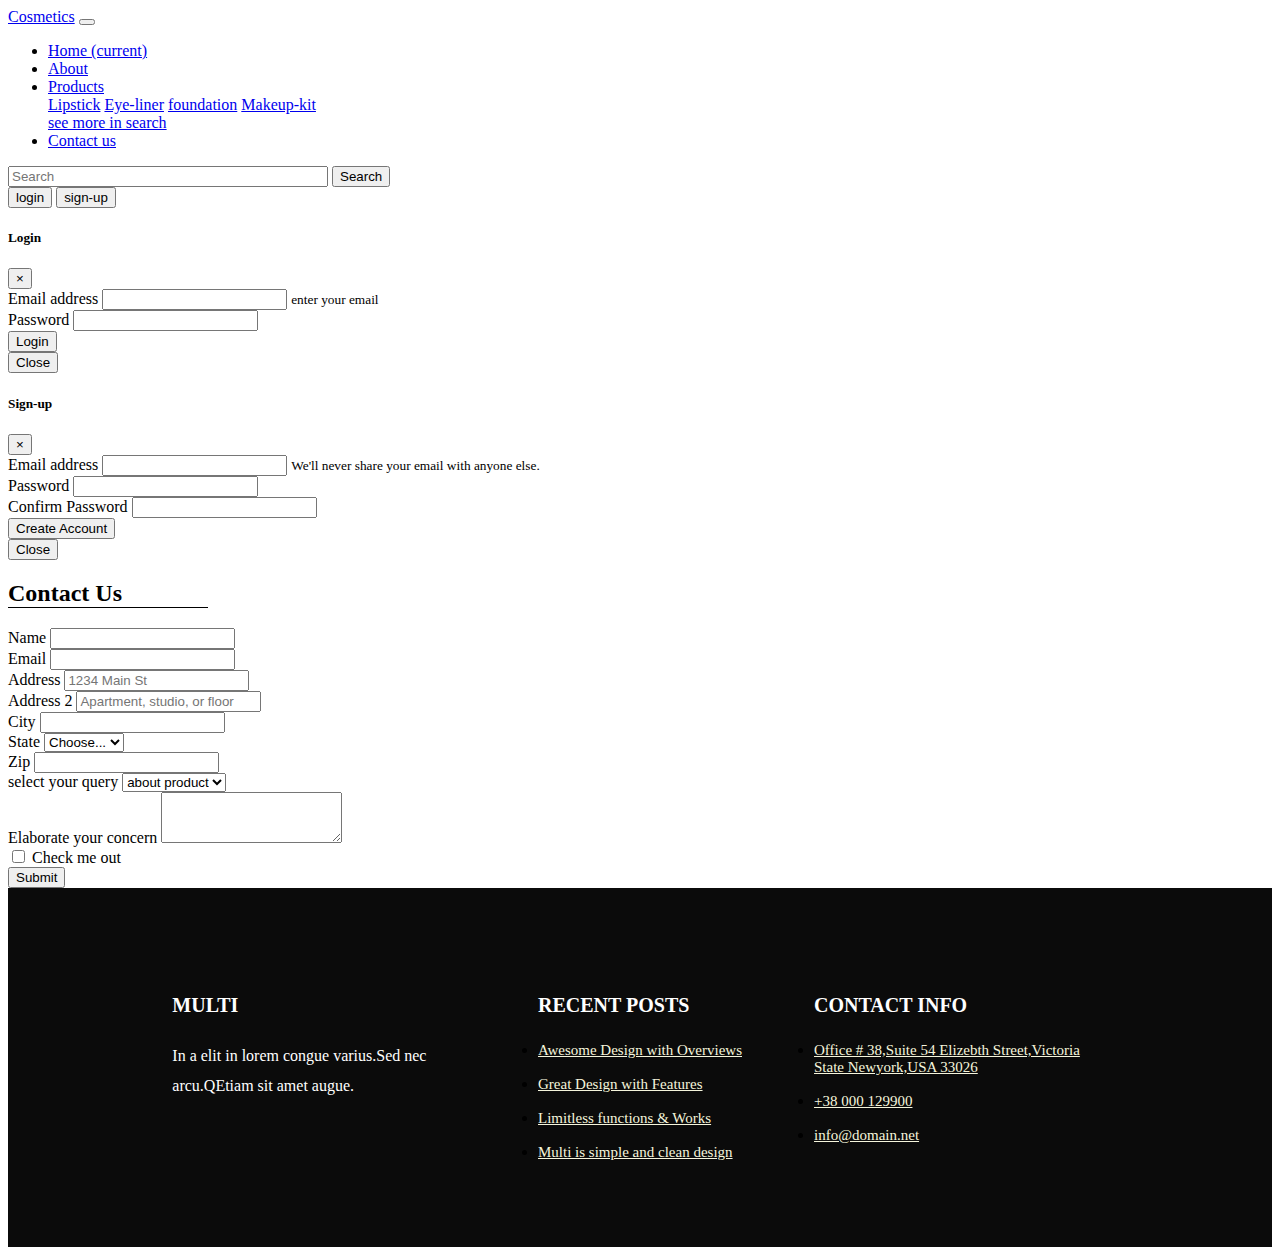
<file: contact.html>
<!DOCTYPE html>
<html lang="en">
<head>
    <meta charset="UTF-8">
    <meta name="viewport" content="width=device-width, initial-scale=1.0">
    <title>contact</title>
    <link rel="stylesheet" href="https://cdn.jsdelivr.net/npm/bootstrap@4.6.2/dist/css/bootstrap.min.css"
    integrity="sha384-xOolHFLEh07PJGoPkLv1IbcEPTNtaed2xpHsD9ESMhqIYd0nLMwNLD69Npy4HI+N" crossorigin="anonymous">

  <script src="https://cdn.jsdelivr.net/npm/jquery@3.5.1/dist/jquery.slim.min.js"
    integrity="sha384-DfXdz2htPH0lsSSs5nCTpuj/zy4C+OGpamoFVy38MVBnE+IbbVYUew+OrCXaRkfj"
    crossorigin="anonymous"></script>
  <script src="https://cdn.jsdelivr.net/npm/popper.js@1.16.1/dist/umd/popper.min.js"
    integrity="sha384-9/reFTGAW83EW2RDu2S0VKaIzap3H66lZH81PoYlFhbGU+6BZp6G7niu735Sk7lN"
    crossorigin="anonymous"></script>
  <script src="https://cdn.jsdelivr.net/npm/bootstrap@4.6.2/dist/js/bootstrap.min.js"
    integrity="sha384-+sLIOodYLS7CIrQpBjl+C7nPvqq+FbNUBDunl/OZv93DB7Ln/533i8e/mZXLi/P+"
    crossorigin="anonymous"></script>

  <link rel="stylesheet" href="https://cdnjs.cloudflare.com/ajax/libs/font-awesome/6.4.2/css/all.min.css"
    integrity="sha512-z3gLpd7yknf1YoNbCzqRKc4qyor8gaKU1qmn+CShxbuBusANI9QpRohGBreCFkKxLhei6S9CQXFEbbKuqLg0DA=="
    crossorigin="anonymous" referrerpolicy="no-referrer" />
  <link rel="stylesheet" href="style.css">
</head>
<body>
    <nav class="navbar navbar-expand-lg navbar-dark bg-dark container-fluid">
        <a class="navbar-brand" href="index.html">Cosmetics</a>
        <button class="navbar-toggler" type="button" data-toggle="collapse" data-target="#navbarSupportedContent"
          aria-controls="navbarSupportedContent" aria-expanded="false" aria-label="Toggle navigation">
          <span class="navbar-toggler-icon"></span>
        </button>
        <div class="collapse navbar-collapse" id="navbarSupportedContent">
          <ul class="navbar-nav mr-auto">
            <li class="nav-item ">
              <a class="nav-link" href="index.html">Home <span class="sr-only">(current)</span></a>
            </li>
            <li class="nav-item ">
              <a class="nav-link" href="about.html">About</a>
            </li>
            <li class="nav-item dropdown">
              <a class="nav-link dropdown-toggle" href="#" role="button" data-toggle="dropdown" aria-expanded="false">
                Products
              </a>
              <div class="dropdown-menu">
                <a class="dropdown-item" href="#">Lipstick</a>
                <a class="dropdown-item" href="#">Eye-liner</a>
                <a class="dropdown-item" href="#">foundation</a>
                <a class="dropdown-item" href="#">Makeup-kit</a>
                <div class="dropdown-divider"></div>
                <a class="dropdown-item" href="#">see more in search</a>
              </div>
            </li>
            <li class="nav-item active">
              <a class="nav-link" href="#">Contact us</a>
            </li>
          </ul>
          <form class="form-inline my-2 my-lg-0 ">
            <input style="width:25vw" class="form-control mr-sm-2 " type="search" placeholder="Search" aria-label="Search">
            <button class="btn btn-outline-success my-2 my-sm-0" type="submit">Search</button>
          </form>
          <div class="mx-2">
            <button class="btn btn-success" data-toggle="modal" data-target="#loginModal">login</button>
            <button class="btn btn-danger" data-toggle="modal" data-target="#signupModal">sign-up</button>
          </div>
        </div>
      </nav>
    
      
    
    <!-- login Modal -->
    <div class="modal fade" id="loginModal" tabindex="-1" aria-labelledby="loginModalLabel" aria-hidden="true">
      <div class="modal-dialog">
        <div class="modal-content">
          <div class="modal-header">
            <h5 class="modal-title" id="loginModalLabel">Login</h5>
            <button type="button" class="close" data-dismiss="modal" aria-label="Close">
              <span aria-hidden="true">&times;</span>
            </button>
          </div>
          <div class="modal-body">
            <form>
              <div class="form-group">
                <label for="exampleInputEmail1">Email address</label>
                <input type="email" class="form-control" id="exampleInputEmail1" aria-describedby="emailHelp">
                <small id="emailHelp" class="form-text text-muted">enter your email</small>
              </div>
              <div class="form-group">
                <label for="exampleInputPassword1">Password</label>
                <input type="password" class="form-control" id="exampleInputPassword1">
              </div>
              
              <button type="submit" class="btn btn-primary">Login</button>
            </form>
          </div>
          <div class="modal-footer">
            <button type="button" class="btn btn-secondary" data-dismiss="modal">Close</button>
            
          </div>
        </div>
      </div>
    </div>
    
    
    
    <!-- signup Modal -->
    <div class="modal fade" id="signupModal" tabindex="-1" aria-labelledby="signupModalLabel" aria-hidden="true">
      <div class="modal-dialog">
        <div class="modal-content">
          <div class="modal-header">
            <h5 class="modal-title" id="signupModalLabel">Sign-up</h5>
            <button type="button" class="close" data-dismiss="modal" aria-label="Close">
              <span aria-hidden="true">&times;</span>
            </button>
          </div>
          <div class="modal-body">
            <form>
              <div class="form-group">
                <label for="exampleInputEmail1">Email address</label>
                <input type="email" class="form-control" id="exampleInputEmail1" aria-describedby="emailHelp">
                <small id="emailHelp" class="form-text text-muted">We'll never share your email with anyone else.</small>
              </div>
              <div class="form-group">
                <label for="exampleInputPassword1">Password</label>
                <input type="password" class="form-control" id="exampleInputPassword1">
              </div>
              <div class="form-group">
                <label for="cexampleInputPassword1">Confirm Password</label>
                <input type="password" class="form-control" id="cexampleInputPassword1">
              </div>
              
              <button type="submit" class="btn btn-primary">Create Account</button>
            </form>
          </div>
          <div class="modal-footer">
            <button type="button" class="btn btn-secondary" data-dismiss="modal">Close</button>
            
          </div>
        </div>
      </div>
    </div>
    
    

      <h2 class=" mt-4 container mx-auto" style="border-bottom: 1px solid black;width:200px;">Contact Us</h2>



      <form class="container my-5">
        <div class="form-row">
          <div class="form-group col-md-6">
            <label for="inputEmail4">Name</label>
            <input type="text" class="form-control" id="inputEmail4">
          </div>
          <div class="form-group col-md-6">
            <label for="inputPassword4">Email</label>
            <input type="email" class="form-control" id="inputPassword4">
          </div>
        </div>
        <div class="form-group">
          <label for="inputAddress">Address</label>
          <input type="text" class="form-control" id="inputAddress" placeholder="1234 Main St">
        </div>
        <div class="form-group">
          <label for="inputAddress2">Address 2</label>
          <input type="text" class="form-control" id="inputAddress2" placeholder="Apartment, studio, or floor">
        </div>
        <div class="form-row">
          <div class="form-group col-md-6">
            <label for="inputCity">City</label>
            <input type="text" class="form-control" id="inputCity">
          </div>
          <div class="form-group col-md-4">
            <label for="inputState">State</label>
            <select id="inputState" class="form-control">
              <option selected>Choose...</option>
              <option>...</option>
            </select>
          </div>
          <div class="form-group col-md-2">
            <label for="inputZip">Zip</label>
            <input type="text" class="form-control" id="inputZip">
          </div>
        </div>

        <div class="form-group">
            <label for="exampleFormControlSelect1">select your query</label>
            <select class="form-control" id="exampleFormControlSelect1">
              <option>about product</option>
              <option>payment</option>
              <option>price</option>
              <option>refund</option>
              <option>exchange</option>
            </select>
          </div>

          <div class="form-group">
            <label for="exampleFormControlTextarea1">Elaborate your concern</label>
            <textarea class="form-control" id="exampleFormControlTextarea1" rows="3"></textarea>
          </div>
        

        <div class="form-group">
          <div class="form-check">
            <input class="form-check-input" type="checkbox" id="gridCheck">
            <label class="form-check-label" for="gridCheck">
              Check me out
            </label>
          </div>
        </div>
        <button type="submit" class="btn btn-primary">Submit</button>
      </form>

      <div class="footer">
        <div class="footer-content">
          <h4>MULTI</h4>
          <p>In a elit in lorem congue varius.Sed nec arcu.QEtiam sit amet augue.</p>
          <div class="icons">
            <a href="#"><i class="fa-brands fa-facebook"></i></i></a>
            <a href="#"> <i class="fa-brands fa-twitter"></i></i></a>
            <a href="#"><i class="fa-brands fa-linkedin"></i></a>
            <a href="#"><i class="fa-brands fa-pinterest"></i></a>
            <a href="#"><i class="fa-brands fa-google-plus"></i></a>
          </div>
        </div>
        <div class="footer-content">
          <h4>RECENT POSTS</h4>
          <li><a href="#">Awesome Design with Overviews</a></li>
          <li><a href="#">Great Design with Features</a></li>
          <li><a href="#">Limitless functions & Works</a></li>
          <li><a href="#">Multi is simple and clean design</a></li>
        </div>
    
        <div class="footer-content">
          <h4>CONTACT INFO</h4>
          <li><a href="#">Office # 38,Suite 54 Elizebth Street,Victoria State Newyork,USA 33026 </a></li>
          <li><a href="#">+38 000 129900</a></li>
          <li><a href="#">info@domain.net</a></li>
        </div>
    
      </div>

</body>
</html>
</file>
<file: style.css>
.card>img{
    transition:all .5s ease-out 0s;
}
.card{
    overflow: hidden;
}
.card-img-top:hover{
    transform: scale(1.1);
   
    
}
.footer{
    padding:80px 13% 70px;
    height: 80%;
    display:grid;
    grid-template-columns: repeat(auto-fit,minmax(200px,auto));
    gap:4.5rem;
    background:rgb(11, 11, 11);  
    
}

.footer-content h4{
    color:white;
    margin-bottom: 1.5rem;
    font-size:20px
}

.footer-content li{
    margin-bottom: 16px;
}

.footer-content li a{
    display: block;
    color:beige;
    font-size:15px;
    font-weight:400;
    transition:all .40s ease;  
}

.footer-content li a:hover{
    transform:translate(-3px) translateX(-5px);
    color:white;
}

.footer-content p{
    color:white;
    font-size:16px;
    line-height: 30px;
    margin:20px 0;
}

.icons a{
    display:inline-block;
    font-size:22px;
    color:white;
    margin-right:17px;
    transition: all .40s ease;
}

.icons a:hover{
    color:white;
    transform: translate(-5px);
}
</file>
